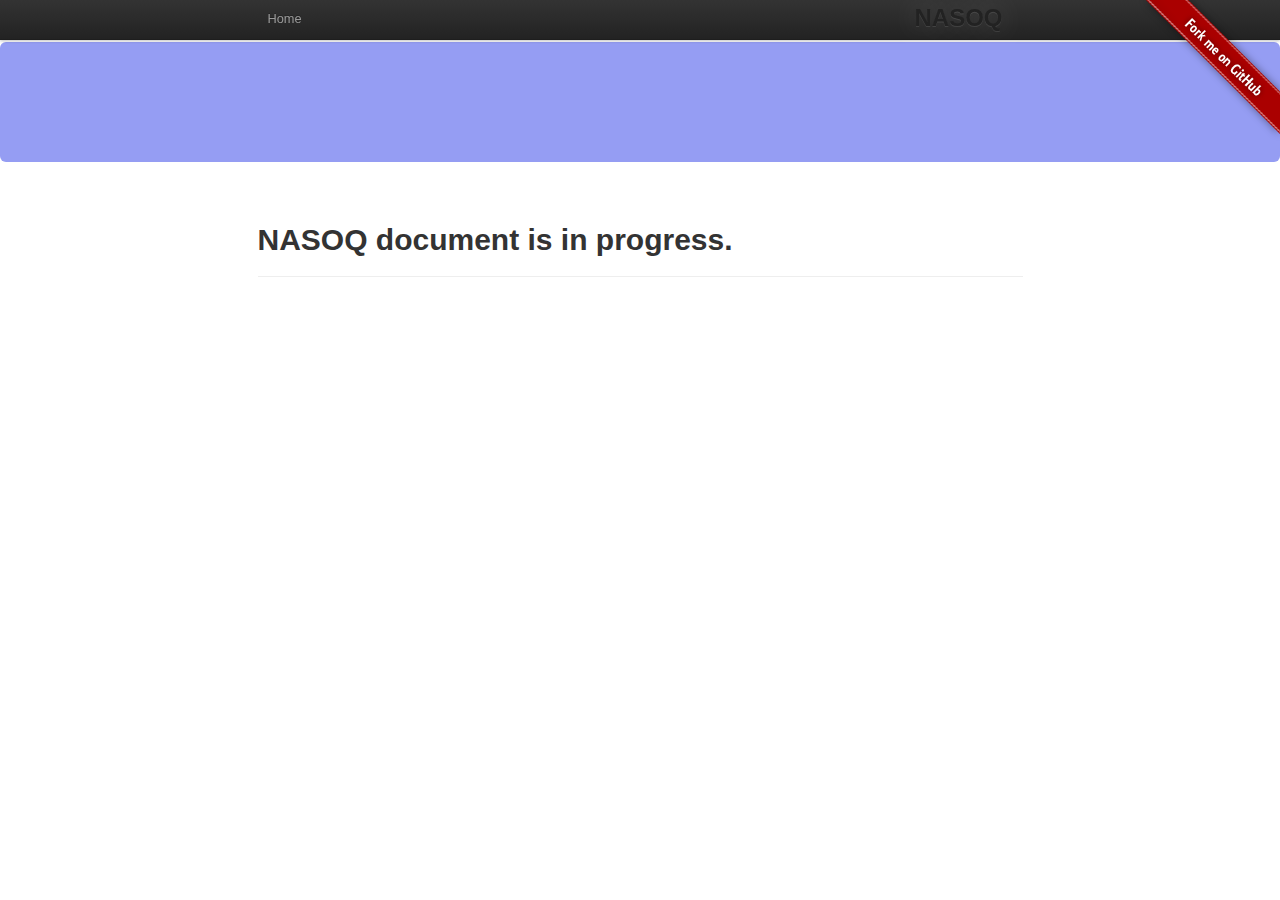
<file: docnotready.html>
<!DOCTYPE html>

<html lang="en"><head>
<meta http-equiv="content-type" content="text/html; charset=UTF-8">
    <meta charset="utf-8">
    <title>NASOQ</title>
    <!-- <meta name="viewport" content="width=device-width, initial-scale=1.0"> -->
    <meta name="description" content="">
    <meta name="author" content="Kazem Cheshmi">

    <!-- Le styles -->
    <link href="index_files/bootstrap.css" rel="stylesheet">
    <style type="text/css">
      body {
        padding-top: 40px;
        padding-bottom: 40px;
      }
    </style>

    <!-- Font Awesome icons -->
    <link href="index_files/font-awesome.css" rel="stylesheet">

    <!-- Le HTML5 shim, for IE6-8 support of HTML5 elements -->
    <!--[if lt IE 9]>
      <script src="http://html5shim.googlecode.com/svn/trunk/html5.js"></script>
    <![endif]-->

    <link href="index_files/prettify.css" type="text/css" rel="stylesheet">
    <script type="text/javascript" async="" src="index_files/ga.js"></script><script type="text/javascript" src="index_files/prettify.js"></script>
    <link href="index_files/prettify-sunburst.css" type="text/css" rel="stylesheet">
    <link  href="index_files/anim-typewriter.css" rel="steps">
  </head>

  <body onload="prettyPrint()" >

    <div id="dic_bubble" class="selection_bubble fontSize13 noSelect" style="z-index: 9999; border: 1px solid rgb(74, 174, 222); visibility: hidden;"></div>
    <div class="navbar navbar-fixed-top">
      <div class="navbar-inner" >
        <div class="container" >
          <a class="btn btn-navbar" data-toggle="collapse" data-target=".nav-collapse" >
            <span class="icon-bar"></span>
            <span class="icon-bar"></span>
            <span class="icon-bar"></span>
          </a>
          <a class="brand" href="index.html">NASOQ</a>
          <div class="nav-collapse" >
            <ul class="nav">
              <li><a href="index.html">Home</a></li>
              </ul>
          </div>
<!--           <div class="nav-collapse" >
            <ul class="nav">
              <li><a href="#overview">Overview</a></li>
              <li><a href="#publications">Publications</a></li>
              <li><a href="#publications">Docs</a></li>
              <li><a href="https://github.com/sympiler/nasoq">Code</a></li>
              
            </ul>
          </div> -->
        </div>
      </div>
    </div>
    <a href="https://github.com/sympiler/nasoq"><img style="position: fixed; top: 0; right: 0; border: 0; z-index: 1031;" src="index_files/forkme_right_red_aa0000.png" alt="Fork me on GitHub"></a>

    <!-- Main hero unit for a primary marketing message or call to action -->
    


    <div class="hero-unit" style="background-color:#959df3;">

      <div class="container" >
       
        
  
      </div>
 
    </div>

<div class="container" data-spy="scroll" data-target=".nav-collapse" data-offset="15">
      <section id="overview">
        
        <p>  </p>
      </section>

    <div class="container" data-spy="scroll" data-target=".nav-collapse" data-offset="15">
      <section id="paper">
<!--         <div class="page-header">
          <h1>Paper</h1>
        </div> -->
       
      </section>
    </div>



    <div class="container" data-spy="scroll" data-target=".nav-collapse" data-offset="15">
      <section id="abstract">
        <div class="page-header">
          <h1>NASOQ document is in progress.</h1>
        </div>
        
      

<!--         <figure class="half" style="display:flex"  >
            <img class="image-size" src="index_files/failure_All-1.png">
            <img style="width:50%" src="index_files/perf_profile_e6.png">
        </figure> -->



<!--          <div class="row">
  <div class="column">
    <img src="index_files/perf_profile_e6.png" alt="Snow" style="width:50%">
  </div>
  <div class="column">
    <img src="index_files/perf_profile_e6.png" alt="Forest" style="width:50%">
  </div>
</div>  -->

        <!-- <p  align="center"><img class="animated-gif" src="index_files/perf_profile_e6.png" alt="NASOQ" width="400" height=auto></p> -->
        

        <!-- TODO big idea: separate schedule -->

      </section>



    <!-- Le javascript
    ================================================== -->
    <!-- Placed at the end of the document so the pages load faster -->
    <script src="index_files/jquery.html"></script>
    <script src="index_files/bootstrap-transition.html"></script>
    <script src="index_files/bootstrap-alert.html"></script>
    <script src="index_files/bootstrap-modal.html"></script>
    <script src="index_files/bootstrap-dropdown.html"></script>
    <script src="index_files/bootstrap-scrollspy.html"></script>
    <script src="index_files/bootstrap-tab.html"></script>
    <script src="index_files/bootstrap-tooltip.html"></script>
    <script src="index_files/bootstrap-popover.html"></script>
    <script src="index_files/bootstrap-button.html"></script>
    <script src="index_files/bootstrap-collapse.html"></script>
    <script src="index_files/bootstrap-carousel.html"></script>
    <script src="index_files/bootstrap-typeahead.html"></script>

    <!-- Google Analytics -->
    <!-- Global site tag (gtag.js) - Google Analytics -->
<script async src="https://www.googletagmanager.com/gtag/js?id=UA-42245837-3"></script>
<script>
  window.dataLayer = window.dataLayer || [];
  function gtag(){dataLayer.push(arguments);}
  gtag('js', new Date());

  gtag('config', 'UA-42245837-3');
</script>



<style type="text/css" data-typed-js-css="true"> 
.typewriter h1 {
  font-family: courier; /* Web-safe typewriter-like font */
  font-size: 1.4em;
  font-weight: normal;
  display: inline-flex;
  overflow: hidden; /* Ensures the content is not revealed until the animation */
  border-right: .15em solid black; /* The typwriter cursor */
  white-space: nowrap; /* Keeps the content on a single line */
  margin: 0 auto; /* Gives that scrolling effect as the typing happens */
  letter-spacing: .06em; /* Adjust as needed */
  animation: 
    typing 3.5s steps(40, end),
    blinking-cursor .5s step-end
}

/* The typing effect */
@keyframes typing {
  from { width: 0 }
  to { width: 100% }
}

/* The typewriter cursor effect */
@keyframes blinking-cursor {
  from, to { border-color: transparent }
  50% { border-color: black; }
}
</style>
</body></html>
</file>
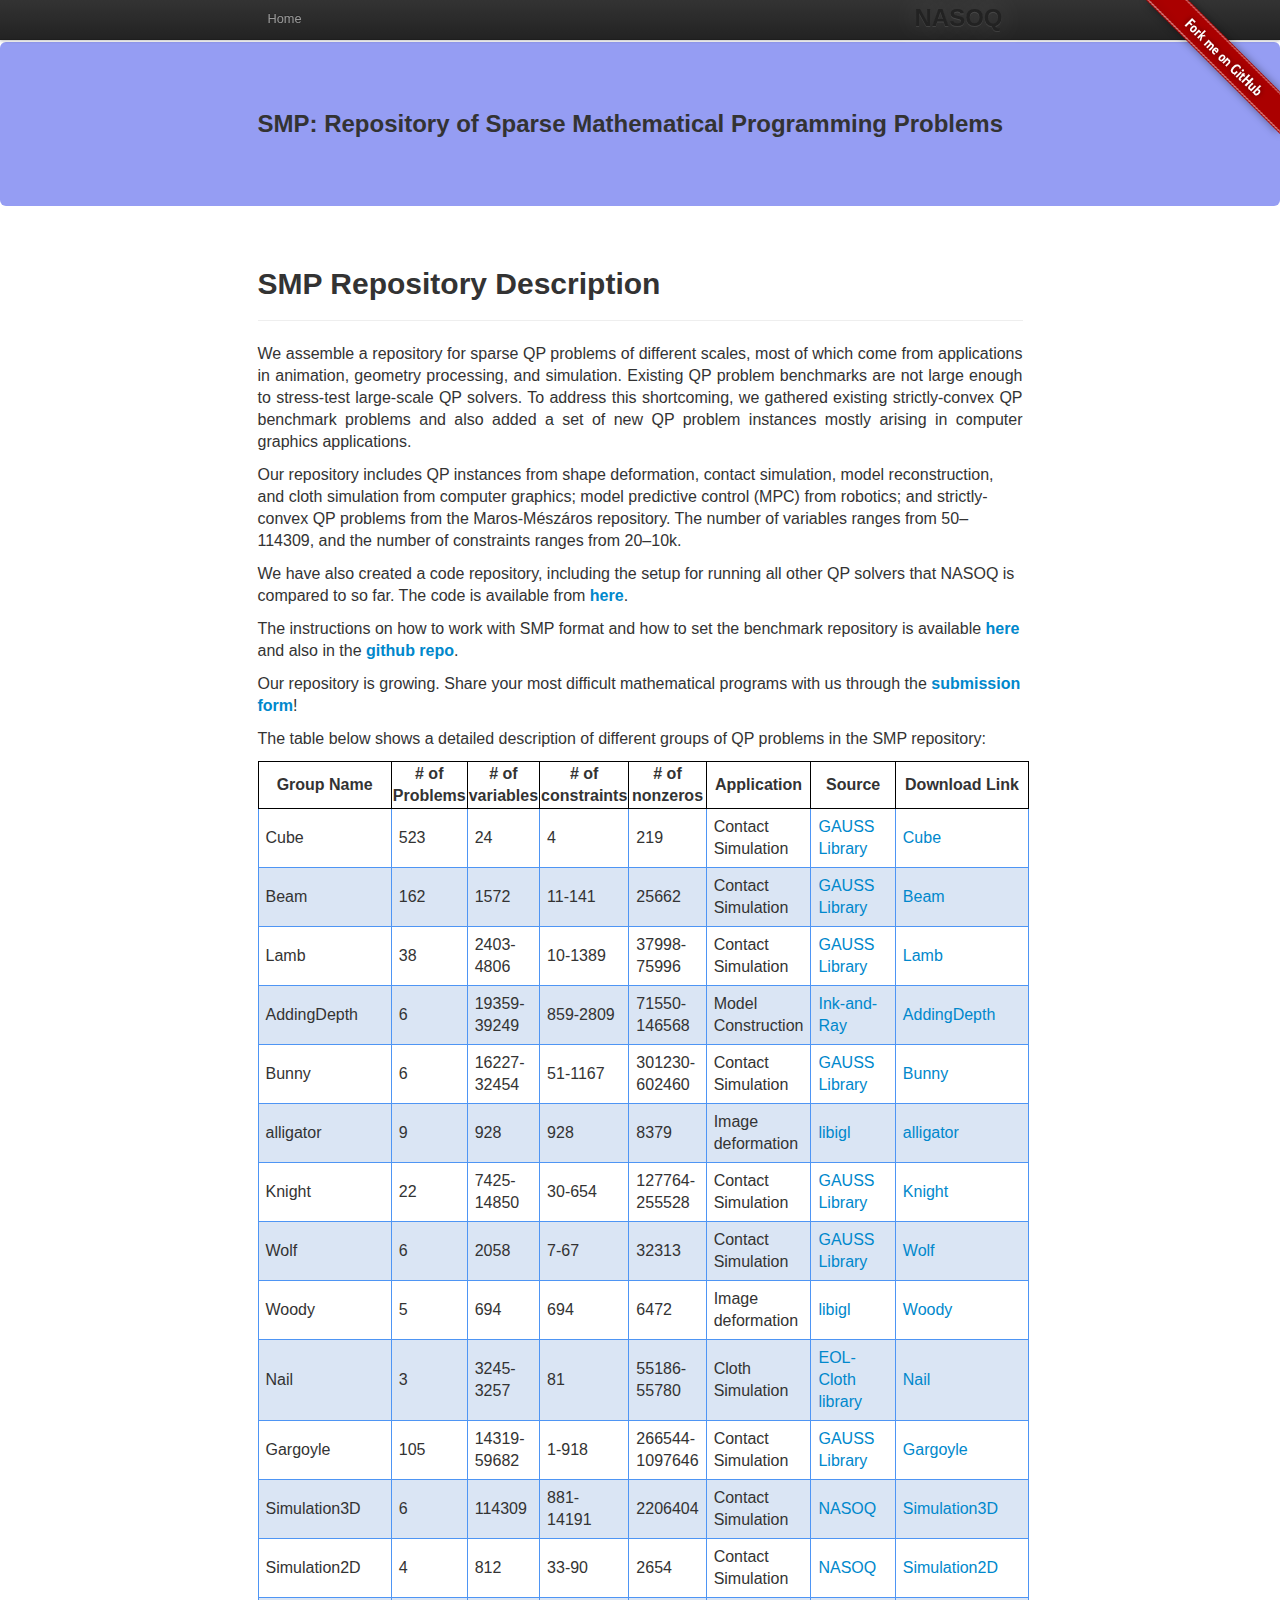
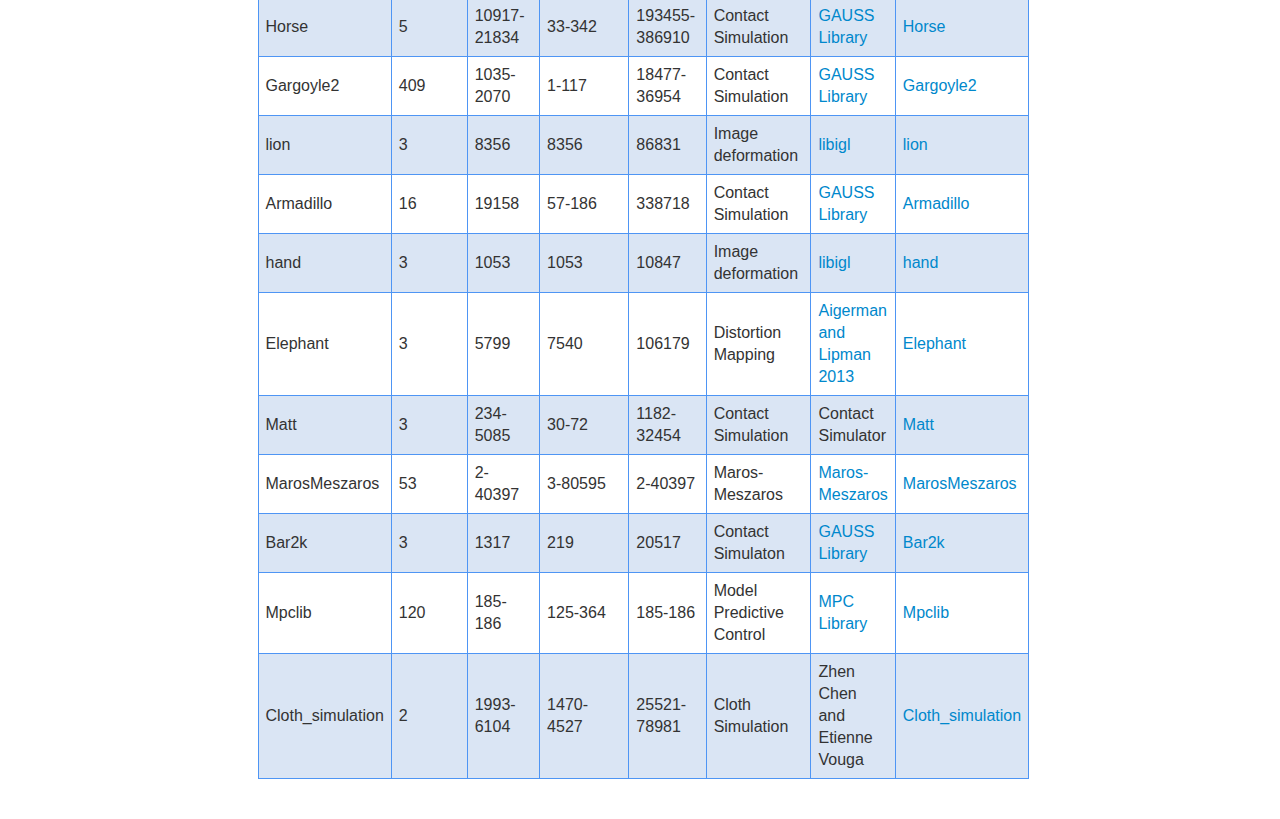
<file: smp.html>
<!DOCTYPE html>

<html lang="en"><head>
<meta http-equiv="content-type" content="text/html; charset=UTF-8">
    <meta charset="utf-8">
    <title>NASOQ</title>
    <!-- <meta name="viewport" content="width=device-width, initial-scale=1.0"> -->
    <meta name="description" content="">
    <meta name="author" content="Kazem Cheshmi">

    <!-- Le styles -->
    <link href="index_files/bootstrap.css" rel="stylesheet">
    <style type="text/css">
      body {
        padding-top: 40px;
        padding-bottom: 40px;
      }
      table, th, td {
  border: 1px solid black;
  border-collapse: collapse;
}
    </style>

    <style type="text/css">
  .TFtable{
    width:75%; 
    border-collapse:collapse; 
  }
  .TFtable td{ 
    padding:7px; border:#4e95f4 1px solid;
  }
  /* provide some minimal visual accomodation for IE8 and below */
  .TFtable tr{
    background: #b8d1f3;
  }
  /*  Define the background color for all the ODD background rows  */
  .TFtable tr:nth-child(odd){ 
    background: white;
  }
  /*  Define the background color for all the EVEN background rows  */
  .TFtable tr:nth-child(even){
    background: #dae5f4;
  }
</style>

    <!-- Font Awesome icons -->
    <link href="index_files/font-awesome.css" rel="stylesheet">

    <!-- Le HTML5 shim, for IE6-8 support of HTML5 elements -->
    <!--[if lt IE 9]>
      <script src="http://html5shim.googlecode.com/svn/trunk/html5.js"></script>
    <![endif]-->

    <link href="index_files/prettify.css" type="text/css" rel="stylesheet">
    <script type="text/javascript" async="" src="index_files/ga.js"></script><script type="text/javascript" src="index_files/prettify.js"></script>
    <link href="index_files/prettify-sunburst.css" type="text/css" rel="stylesheet">
    <link  href="index_files/anim-typewriter.css" rel="steps">
  </head>

  <body onload="prettyPrint()" >

    <div id="dic_bubble" class="selection_bubble fontSize13 noSelect" style="z-index: 9999; border: 1px solid rgb(74, 174, 222); visibility: hidden;"></div>
    <div class="navbar navbar-fixed-top">
      <div class="navbar-inner" >
        <div class="container" >
          <a class="btn btn-navbar" data-toggle="collapse" data-target=".nav-collapse" >
            <span class="icon-bar"></span>
            <span class="icon-bar"></span>
            <span class="icon-bar"></span>
          </a>
          <a class="brand" href="index.html">NASOQ</a>
          <div class="nav-collapse" >
            <ul class="nav">
              <li><a href="index.html">Home</a></li>
              </ul>
          </div>
<!--           <div class="nav-collapse" >
            <ul class="nav">
              <li><a href="#overview">Overview</a></li>
              <li><a href="#publications">Publications</a></li>
              <li><a href="#publications">Docs</a></li>
              <li><a href="https://github.com/sympiler/nasoq">Code</a></li>
              
            </ul>
          </div> -->
        </div>
      </div>
    </div>
    <a href="https://github.com/sympiler/nasoq"><img style="position: fixed; top: 0; right: 0; border: 0; z-index: 1031;" src="index_files/forkme_right_red_aa0000.png" alt="Fork me on GitHub"></a>

    <!-- Main hero unit for a primary marketing message or call to action -->
    


    <div class="hero-unit" style="background-color:#959df3;">

      <div class="container" >
        <h2 >SMP: Repository of Sparse Mathematical Programming Problems </h2>
        
  
      </div>
 
    </div>

<div class="container" data-spy="scroll" data-target=".nav-collapse" data-offset="15">
      <section id="overview">
        
        <p>  </p>
      </section>

    <div class="container" data-spy="scroll" data-target=".nav-collapse" data-offset="15">
      <section id="paper">
<!--         <div class="page-header">
          <h1>Paper</h1>
        </div> -->
       
      </section>
    </div>



    <div class="container" data-spy="scroll" data-target=".nav-collapse" data-offset="15">
      <section id="abstract">
        <div class="page-header">
          <h1>SMP Repository Description</h1>
        </div>
        
        <p align="justify">  We assemble a repository for sparse QP problems of different scales, most of which come from applications in animation, geometry processing, and simulation. Existing QP problem benchmarks are not large enough to stress-test large-scale QP solvers. To address this shortcoming, we gathered existing strictly-convex QP benchmark problems and also added a set of new QP problem instances mostly arising in computer graphics applications.</p>

      <p class="justify"> Our repository includes QP instances from shape deformation, contact simulation, model reconstruction, and cloth simulation from computer graphics; model predictive control (MPC) from robotics; and strictly-convex QP problems from the Maros-Mészáros repository. The number of variables ranges from 50–114309, and the number of constraints ranges from 20–10k.  </p>

<!--       <p class="justify"> Our QP dataset is growing, the current dataset can be downloaded from <a href="https://www.dropbox.com/s/hxhelt273ajh00w/SMP_Repository_SIGGRAPH20.tgz?dl=0"><strong>here</strong></a>.  </p> -->

      <p class="justify"> We have also created a code repository, including the setup for running all other QP solvers that NASOQ is compared to so far. The code is available from  <a href="https://github.com/sympiler/nasoq-benchmarks" target="_blank"><strong>here</strong></a>. </p>

      <p class="justify"> The instructions on how to work with SMP format and how to set the benchmark repository is available <a href="https://nasoq.github.io/docs/repository/" target="_blank"><strong>here</strong></a> and also in the <a href="https://github.com/sympiler/smp-format" target="_blank"><strong>github repo</strong></a>.   </p>

      <p class="justify"> Our repository is growing. Share your most difficult mathematical programs with us through the <a href="https://docs.google.com/forms/d/e/1FAIpQLScbpA8i2Y4u9CrIaLVE0wUZQvAB6JLvS7vgGQKYfRMIKqf_EA/viewform?usp=sf_link" target="_blank"><strong> submission form</strong></a>!   </p>

      <p class="justify"> The table below shows a detailed description of different groups of QP problems in the SMP repository:</strong></a>   </p>

    <table class="TFtable">
  <thead>
    <tr>
      <th> Group Name </th>
      <th> # of Problems </th>
      <th> # of variables </th>
      <th> # of constraints </th>
      <th> # of nonzeros </th>
      <th> Application</th>
      <th> Source </th>
      <th> Download Link</th>
    </tr>
  </thead>
  <tbody>
    <tr>
      <td> <!-- Group Name-->Cube</td>
      <td> <!--# of Problems-->523</td>
      <td> <!--# of variables-->24</td>
      <td> <!--# of constraints-->4</td>
      <td> <!--# of nonzeros-->219</td>
      <td> <!--Application-->Contact Simulation</td>
      <td> <!--Source--><a href="https://github.com/dilevin/GAUSS"> GAUSS Library </a></td>
      <td><a href="https://drive.google.com/uc?export=download&id=1DPsUDJmtKNGtHnQJ9G8WiIDcnljVovu7" >Cube</a></td>
    </tr>
    <tr>
      <td> <!-- Group Name-->Beam</td>
      <td> <!--# of Problems-->162</td>
      <td> <!--# of variables-->1572</td>
      <td> <!--# of constraints-->11-141</td>
      <td> <!--# of nonzeros-->25662</td>
      <td> <!--Application-->Contact Simulation</td>
      <td> <!--Source--><a href="https://github.com/dilevin/GAUSS"> GAUSS Library </a></td>
      <td><a href="https://docs.google.com/uc?id=1Q83GZF9SFGPoyMZZU9Fzj45xNAzD4bYr&export=download" >Beam</a></td>
    </tr>
    <tr>
      <td> <!-- Group Name-->Lamb</td>
      <td> <!--# of Problems-->38</td>
      <td> <!--# of variables-->2403-4806</td>
      <td> <!--# of constraints-->10-1389</td>
      <td> <!--# of nonzeros-->37998-75996</td>
      <td> <!--Application-->Contact Simulation</td>
      <td> <!--Source--><a href="https://github.com/dilevin/GAUSS"> GAUSS Library </a></td>
      <td><a href="https://drive.google.com/uc?export=download&id=1t960DnD6hqCoOrDNLUPI9RfPgsNpA41v">Lamb</a></td>
    </tr>
    <tr>
      <td> <!-- Group Name-->AddingDepth</td>
      <td> <!--# of Problems-->6</td>
      <td> <!--# of variables-->19359-39249</td>
      <td> <!--# of constraints-->859-2809</td>
      <td> <!--# of nonzeros-->71550-146568</td>
      <td> <!--Application-->Model Construction</td>
      <td> <!--Source--><a href="https://dcgi.fel.cvut.cz/home/sykorad/ink-and-ray++.html"> Ink-and-Ray </a> </td>
      <td><a href="https://drive.google.com/uc?export=download&id=19wuOk59KygeDUv3iHi0Ptgm572WpZYz1" >AddingDepth</a></td>
    </tr>
    <tr>
      <td> <!-- Group Name-->Bunny</td>
      <td> <!--# of Problems-->6</td>
      <td> <!--# of variables-->16227-32454</td>
      <td> <!--# of constraints-->51-1167</td>
      <td> <!--# of nonzeros-->301230-602460</td>
      <td> <!--Application-->Contact Simulation</td>
      <td> <!--Source--><a href="https://github.com/dilevin/GAUSS"> GAUSS Library </a></td>
      <td><a href="https://drive.google.com/uc?export=download&id=1jcwC_oKXQ4fYqSLLPifbFAZo1x8v6hiy">Bunny</a></td>
    </tr>
    <tr>
      <td>alligator</td>
      <td>9</td>
      <td>928</td>
      <td>928</td>
      <td>8379</td>
      <td>Image deformation</td>
      <td><a href="https://github.com/libigl/libigl"> libigl </a> </td>
      <td><a href="https://drive.google.com/uc?export=download&id=1NHWkpo3jB8qlSJeNwTd9WPnZkRV2O1gx" target="_blank">alligator</a></td>
    </tr>
    <tr>
      <td> <!-- Group Name-->Knight</td>
      <td> <!--# of Problems-->22</td>
      <td> <!--# of variables-->7425-14850</td>
      <td> <!--# of constraints-->30-654</td>
      <td> <!--# of nonzeros-->127764-255528</td>
      <td> <!--Application-->Contact Simulation</td>
      <td> <!--Source--><a href="https://github.com/dilevin/GAUSS"> GAUSS Library </a></td>
      <td><a href="https://drive.google.com/uc?export=download&id=1pg2uBYZFNC-oyUHw2nwBmcaWyEhmINho">Knight</a></td>
    </tr>
    <tr>
      <td> <!-- Group Name-->Wolf</td>
      <td> <!--# of Problems-->6</td>
      <td> <!--# of variables-->2058</td>
      <td> <!--# of constraints-->7-67</td>
      <td> <!--# of nonzeros-->32313</td>
      <td> <!--Application-->Contact Simulation</td>
      <td> <!--Source--><a href="https://github.com/dilevin/GAUSS"> GAUSS Library </a></td>
      <td><a href="https://drive.google.com/uc?export=download&id=1_ym0avmISN8qWMfNFF9s7kEH1Ey4IC02">Wolf</a></td>
    </tr>
    <tr>
      <td> <!-- Group Name-->Woody</td>
      <td> <!--# of Problems-->5</td>
      <td> <!--# of variables-->694</td>
      <td> <!--# of constraints-->694</td>
      <td> <!--# of nonzeros-->6472</td>
      <td> <!--Application-->Image deformation</td>
      <td> <!--Source--><a href="https://github.com/libigl/libigl"> libigl </a> </td>
      <td><a href="https://drive.google.com/uc?export=download&id=1fOvRggQcddSZF0D2sqaxXC53n_hxg40N">Woody</a></td>
    </tr>
    <tr>
      <td> <!-- Group Name-->Nail</td>
      <td> <!--# of Problems-->3</td>
      <td> <!--# of variables-->3245-3257</td>
      <td> <!--# of constraints-->81</td>
      <td> <!--# of nonzeros-->55186-55780</td>
      <td> <!--Application-->Cloth Simulation</td>
      <td> <!--Source--><a href="https://github.com/sueda/eol-cloth"> EOL-Cloth library </a> </td>
      <td><a href="https://drive.google.com/uc?export=download&id=1pPP8_MwMNMW0gtOmcLNQhUuafVwzPobR" >Nail</a></td>
    </tr>
    <tr>
      <td> <!-- Group Name-->Gargoyle</td>
      <td> <!--# of Problems-->105</td>
      <td> <!--# of variables-->14319-59682</td>
      <td> <!--# of constraints-->1-918</td>
      <td> <!--# of nonzeros-->266544-1097646</td>
      <td> <!--Application-->Contact Simulation</td>
      <td> <!--Source--><a href="https://github.com/dilevin/GAUSS"> GAUSS Library </a></td>
      <td><a href="https://drive.google.com/uc?export=download&id=1F7RIW6sUTJJtP7fvWJe58M1rE2lAWLW2" target="_blank">Gargoyle</a></td>
    </tr>
    <tr>
      <td> <!-- Group Name-->Simulation3D</td>
      <td> <!--# of Problems-->6</td>
      <td> <!--# of variables-->114309</td>
      <td> <!--# of constraints-->881-14191</td>
      <td> <!--# of nonzeros-->2206404</td>
      <td> <!--Application-->Contact Simulation</td>
      <td> <!--Source--><a href="https://github.com/sympiler/nasoq"> NASOQ </a>  </td>
      <td><a href="https://drive.google.com/uc?export=download&id=1OUs8d0cmVqpdsVOGuOP-xAWHg9ihBK7Y">Simulation3D</a></td>
    </tr>
    <tr>
      <td> <!-- Group Name-->Simulation2D</td>
      <td> <!--# of Problems-->4</td>
      <td> <!--# of variables-->812</td>
      <td> <!--# of constraints-->33-90</td>
      <td> <!--# of nonzeros-->2654</td>
      <td> <!--Application-->Contact Simulation</td>
      <td> <!--Source--><a href="https://github.com/sympiler/nasoq"> NASOQ </a></td>
      <td><a href="https://drive.google.com/uc?export=download&id=1QUoucgxmOzsOl-ON7QSJ9w_7nZTpCKAF" target="_blank">Simulation2D</a></td>
    </tr>
    <tr>
      <td> <!-- Group Name-->Horse</td>
      <td> <!--# of Problems-->5</td>
      <td> <!--# of variables-->10917-21834</td>
      <td> <!--# of constraints-->33-342</td>
      <td> <!--# of nonzeros-->193455-386910</td>
      <td> <!--Application-->Contact Simulation</td>
      <td> <!--Source--><a href="https://github.com/dilevin/GAUSS"> GAUSS Library </a></td>
      <td><a href="https://drive.google.com/uc?export=download&id=1svm9-KS5OO_x1ApdabxP6R_8g8orOdwQ">Horse</a></td>
    </tr>
    <tr>
      <td> <!-- Group Name-->Gargoyle2</td>
      <td> <!--# of Problems-->409</td>
      <td> <!--# of variables-->1035-2070</td>
      <td> <!--# of constraints-->1-117</td>
      <td> <!--# of nonzeros-->18477-36954</td>
      <td> <!--Application-->Contact Simulation</td>
      <td> <!--Source--><a href="https://github.com/dilevin/GAUSS"> GAUSS Library </a></td>
      <td><a href="https://drive.google.com/uc?export=download&id=14rCXwvYN6I9cBpdB21SpOJibx-JMHhsK">Gargoyle2</a></td>
    </tr>
    <tr>
      <td> <!-- Group Name-->lion</td>
      <td> <!--# of Problems-->3</td>
      <td> <!--# of variables-->8356</td>
      <td> <!--# of constraints-->8356</td>
      <td> <!--# of nonzeros-->86831</td>
      <td> <!--Application-->Image deformation</td>
      <td> <!--Source--><a href="https://github.com/libigl/libigl"> libigl </a> </td>
      <td><a href="https://drive.google.com/uc?export=download&id=1LmdeAS-YDNV2GLu7Tz7VGSSAJLgrJTFV">lion</a></td>
    </tr>
    <tr>
      <td> <!-- Group Name-->Armadillo</td>
      <td> <!--# of Problems-->16</td>
      <td> <!--# of variables-->19158</td>
      <td> <!--# of constraints-->57-186</td>
      <td> <!--# of nonzeros-->338718</td>
      <td> <!--Application-->Contact Simulation</td>
      <td> <!--Source--><a href="https://github.com/dilevin/GAUSS"> GAUSS Library </a></td>
      <td><a href="https://drive.google.com/uc?export=download&id=1Cu7HmJCgb6WgwrJk-u4uwnJ5aJjNx2vi">Armadillo</a></td>
    </tr>
    <tr>
      <td> <!-- Group Name-->hand</td>
      <td> <!--# of Problems-->3</td>
      <td> <!--# of variables-->1053</td>
      <td> <!--# of constraints-->1053</td>
      <td> <!--# of nonzeros-->10847</td>
      <td> <!--Application-->Image deformation</td>
      <td> <!--Source--><a href="https://github.com/libigl/libigl"> libigl </a> </td>
      <td><a href="https://drive.google.com/uc?export=download&id=1qUVYRFLc_04J2MDNExD2-BZM8MMZlgit">hand</a></td>
    </tr>
    <tr>
      <td>Elephant</td>
      <td>3</td>
      <td>5799</td>
      <td>7540</td>
      <td>106179</td>
      <td>Distortion Mapping</td>
      <td><a href="https://noamaig.github.io/html/projects/bd3d/bd3d.html"> Aigerman and Lipman 2013 </a> </td>
      <td><a href="https://drive.google.com/uc?export=download&id=1RRIEVU05ICZW1KV7dXksC3LnY08uoHvn" >Elephant</a></td>
    </tr>
    <tr>
      <td> <!-- Group Name-->Matt</td>
      <td> <!--# of Problems-->3</td>
      <td> <!--# of variables-->234-5085</td>
      <td> <!--# of constraints-->30-72</td>
      <td> <!--# of nonzeros-->1182-32454</td>
      <td> <!--Application-->Contact Simulation</td>
      <td> <!--Source-->Contact Simulator</td>
      <td><a href="https://drive.google.com/uc?export=download&id=1NsaWMzP27vkmc3KYa-4jrgN6r0UXfgt2">Matt</a></td>
      <tr>
        <td> <!-- Group Name-->MarosMeszaros</td>
        <td> <!--# of Problems-->53</td>
        <td> <!--# of variables-->2-40397</td>
        <td> <!--# of constraints-->3-80595</td>
        <td> <!--# of nonzeros-->2-40397</td>
        <td> <!--Application-->Maros-Meszaros</td>
        <td> <!--Source--><a href="http://www.cuter.rl.ac.uk/Problems/marmes.shtml"> Maros-Meszaros</a> </td>
        <td><a href="https://drive.google.com/uc?export=download&id=1RUdxN_VmUSN3KzaQSchGm-WHZ9cTZsjq">MarosMeszaros</a></td>
      </tr>
      <tr>
        <td> <!-- Group Name-->Bar2k</td>
        <td> <!--# of Problems-->3</td>
        <td> <!--# of variables-->1317</td>
        <td> <!--# of constraints-->219</td>
        <td> <!--# of nonzeros-->20517</td>
        <td> <!--Application-->Contact Simulaton</td>
        <td> <!--Source--><a href="https://github.com/dilevin/GAUSS"> GAUSS Library </a></td>
        <td><a href="https://drive.google.com/uc?export=download&id=1DzDSIEHnq1r-VAEd8KEhKDyIYzYgpep4">Bar2k</a></td>
    </tr>
    
    <tr>
      <td> <!-- Group Name-->Mpclib</td>
      <td> <!--# of Problems-->120</td>
      <td> <!--# of variables-->185-186</td>
      <td> <!--# of constraints-->125-364</td>
      <td> <!--# of nonzeros-->185-186</td>
      <td> <!--Application-->Model Predictive Control</td>
      <td> <!--Source--><a href="https://github.com/michele-segata/mpclib"> MPC Library </a> </td>
      <td><a href="https://drive.google.com/uc?export=download&id=19Q1NWNmr9xHVn3aJGDF7Ys4pGlvGSYDe">Mpclib</a></td>
      </tr>

      <tr>
      <td> <!-- Group Name-->Cloth_simulation</td>
      <td> <!--# of Problems-->2</td>
      <td> <!--# of variables-->1993-6104</td>
      <td> <!--# of constraints-->1470-4527</td>
      <td> <!--# of nonzeros-->25521-78981</td>
      <td> <!--Application-->Cloth Simulation</td>
      <td> <!--Source--> Zhen Chen and Etienne Vouga </td>
      <td><a href="https://drive.google.com/uc?export=download&id=1i6qg5UUN_F-2Vzi6rosDda0O3-kGpw2Y">Cloth_simulation</a></td>
      </tr>

  </tbody>
</table>

<!--         <figure class="half" style="display:flex"  >
            <img class="image-size" src="index_files/failure_All-1.png">
            <img style="width:50%" src="index_files/perf_profile_e6.png">
        </figure> -->



<!--          <div class="row">
  <div class="column">
    <img src="index_files/perf_profile_e6.png" alt="Snow" style="width:50%">
  </div>
  <div class="column">
    <img src="index_files/perf_profile_e6.png" alt="Forest" style="width:50%">
  </div>
</div>  -->

        <!-- <p  align="center"><img class="animated-gif" src="index_files/perf_profile_e6.png" alt="NASOQ" width="400" height=auto></p> -->
        

        <!-- TODO big idea: separate schedule -->

      </section>

<!--       <section id="gettingstarted">
        <div class="page-header">
          <h1>Getting Started</h1>
        </div>

        <p> Sympiler can be built from source code. Please look at the <a href="https://github.com/sympiler/sympiler/blob/master/README.md"> README </a> file in the Sympiler repository for configuration instructions. The details of the Sympiler internals are explained in the SC17 <a href="https://dl.acm.org/citation.cfm?id=3126936&CFID=825768759&CFTOKEN=28284703">paper </a> and <a href="index_files/Sympiler_SC17_TALK.pdf"> presentation</a>. </p> -->

       

        <!-- TODO explain main data types, usage -->
        <!-- TODO explain, show JIT vs. static compilation -->

<!--        <h2>Course Notes</h2>

        <p>We taught a <a href="http://halide-lang.org/cvpr2015.html">course on Halide</a> at CVPR 2015. The course notes are a useful introduction to Halide.</p>

        <p>Frédo Durand also taught an introduction to Halide in his <a href="https://stellar.mit.edu/S/course/6/sp15/6.815/index.html">6.815/6.865</a> computational photography course at MIT.</p>

        <ul>
            <li><a href="http://stellar.mit.edu/S/course/6/sp15/6.815/courseMaterial/topics/topic2/lectureNotes/14_Halide_print/14_Halide_print.pdf">Lecture 1</a></li>
            <li><a href="http://stellar.mit.edu/S/course/6/sp15/6.815/courseMaterial/topics/topic2/lectureNotes/15_Halide2/15_Halide2.pdf">Lecture 2</a></li>
            <li><a href="http://stellar.mit.edu/S/course/6/sp15/6.815/courseMaterial/topics/topic2/lectureNotes/16_Halide_3/16_Halide_3.pdf">Lecture 3</a></li>
            <li><a href="http://stellar.mit.edu/S/course/6/sp15/6.815/courseMaterial/topics/topic2/lectureNotes/17_Halide4/17_Halide4.pdf">Lecture 4</a></li>
        </ul>
       
-->


     

<!--         <p>
          <strong>ParSy: Inspection and Transformation of Sparse Matrix Computations for Parallelism</strong>
          <br>
          <a href="http://www.cheshmi.cc/">Kazem Cheshmi</a>,
          <a href="http://people.csail.mit.edu/skamil/">Shoaib Kamil</a>,
          <a href="http://cgi.cs.arizona.edu/~mstrout/">Michelle Mills Strout</a>,
          <a href="https://www.cs.toronto.edu/~mmehride/">Maryam Mehri Dehnavi</a>
          <br>
          <em>In Proceedings of the International Conference for High Performance Computing, Networking, Storage, and Analysis (SC '18). IEEE Press, Piscataway, NJ, USA, Article 62, 15 pages. <a href="http://dl.acm.org/citation.cfm?id=3291656.3291739">ACM DL</a>.
            <a href="index_files/parsy.bib" target="_blank"> <u>BibTex</u></a> <a href="index_files/parsy.enw" target="_blank"> <u>EndNote</u></a>  <a href="index_files/parsy-ref.txt" target="_blank"><u> ACM Ref</u></a>. 
            <a href="index_files/SC18-final.pdf"> <img border="0" alt="ParSy Talk" src="index_files/present_icon.svg" width="20" height="20">  </a> 
           <a href="https://www.cs.toronto.edu/~mmehride/papers/Parsy.pdf"> <img border="0" alt="ParSy SC" src="index_files/pdf_icon.png" width="25" height="15">  </a>  </em> 
        </p> -->


<!--        
      
-->


    <!-- Le javascript
    ================================================== -->
    <!-- Placed at the end of the document so the pages load faster -->
    <script src="index_files/jquery.html"></script>
    <script src="index_files/bootstrap-transition.html"></script>
    <script src="index_files/bootstrap-alert.html"></script>
    <script src="index_files/bootstrap-modal.html"></script>
    <script src="index_files/bootstrap-dropdown.html"></script>
    <script src="index_files/bootstrap-scrollspy.html"></script>
    <script src="index_files/bootstrap-tab.html"></script>
    <script src="index_files/bootstrap-tooltip.html"></script>
    <script src="index_files/bootstrap-popover.html"></script>
    <script src="index_files/bootstrap-button.html"></script>
    <script src="index_files/bootstrap-collapse.html"></script>
    <script src="index_files/bootstrap-carousel.html"></script>
    <script src="index_files/bootstrap-typeahead.html"></script>

    <!-- Google Analytics -->
    <!-- Global site tag (gtag.js) - Google Analytics -->
<script async src="https://www.googletagmanager.com/gtag/js?id=UA-42245837-3"></script>
<script>
  window.dataLayer = window.dataLayer || [];
  function gtag(){dataLayer.push(arguments);}
  gtag('js', new Date());

  gtag('config', 'UA-42245837-3');
</script>



<style type="text/css" data-typed-js-css="true"> 
.typewriter h1 {
  font-family: courier; /* Web-safe typewriter-like font */
  font-size: 1.4em;
  font-weight: normal;
  display: inline-flex;
  overflow: hidden; /* Ensures the content is not revealed until the animation */
  border-right: .15em solid black; /* The typwriter cursor */
  white-space: nowrap; /* Keeps the content on a single line */
  margin: 0 auto; /* Gives that scrolling effect as the typing happens */
  letter-spacing: .06em; /* Adjust as needed */
  animation: 
    typing 3.5s steps(40, end),
    blinking-cursor .5s step-end
}

/* The typing effect */
@keyframes typing {
  from { width: 0 }
  to { width: 100% }
}

/* The typewriter cursor effect */
@keyframes blinking-cursor {
  from, to { border-color: transparent }
  50% { border-color: black; }
}
</style>
</body></html>
</file>
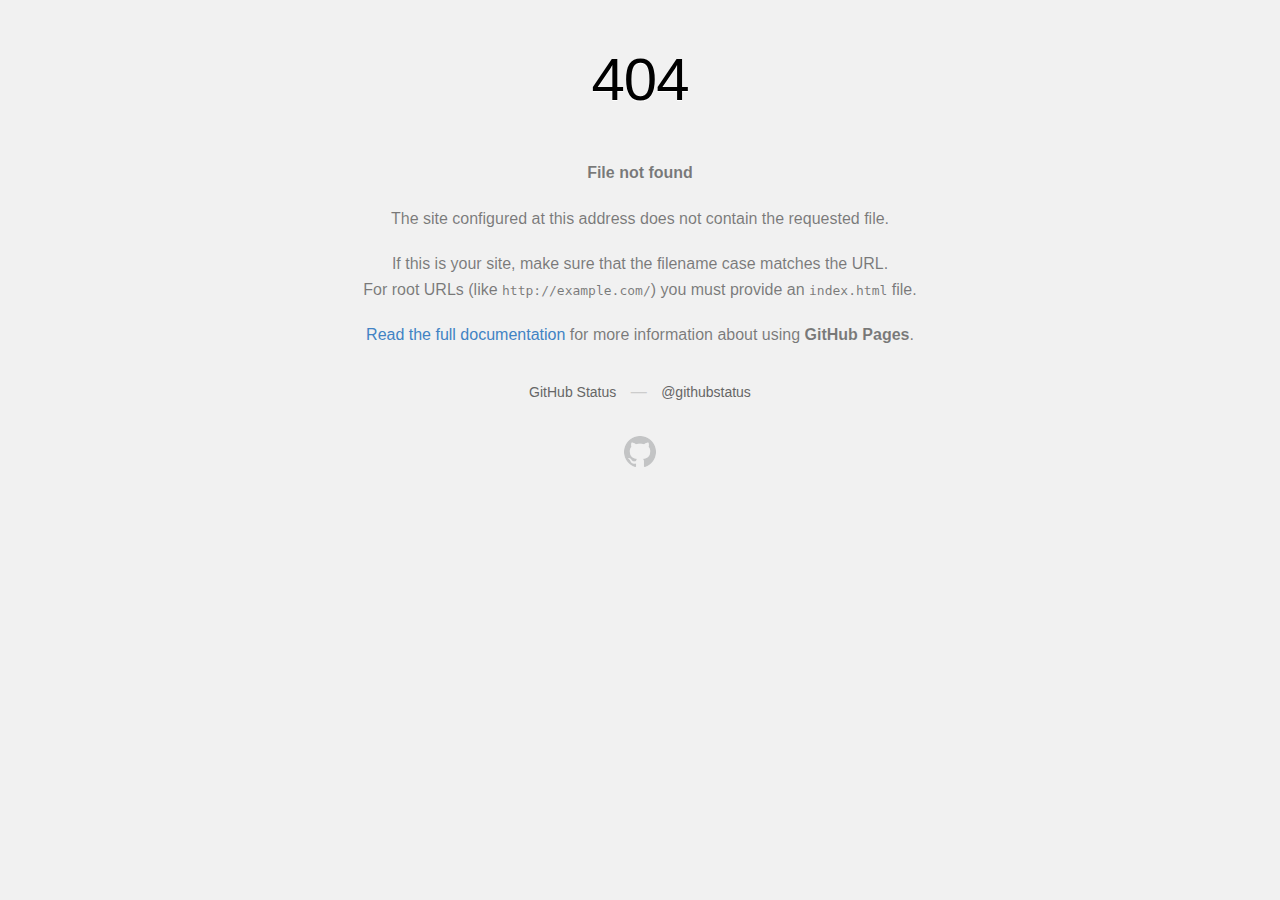
<file: index_files/bootstrap-alert.html>
<!DOCTYPE html>
<html>
  <head>
    <meta http-equiv="Content-type" content="text/html; charset=utf-8">
    <meta http-equiv="Content-Security-Policy" content="default-src 'none'; style-src 'unsafe-inline'; img-src data:; connect-src 'self'">
    <title>Page not found &middot; GitHub Pages</title>
    <style type="text/css" media="screen">
      body {
        background-color: #f1f1f1;
        margin: 0;
        font-family: "Helvetica Neue", Helvetica, Arial, sans-serif;
      }

      .container { margin: 50px auto 40px auto; width: 600px; text-align: center; }

      a { color: #4183c4; text-decoration: none; }
      a:hover { text-decoration: underline; }

      h1 { width: 800px; position:relative; left: -100px; letter-spacing: -1px; line-height: 60px; font-size: 60px; font-weight: 100; margin: 0px 0 50px 0; text-shadow: 0 1px 0 #fff; }
      p { color: rgba(0, 0, 0, 0.5); margin: 20px 0; line-height: 1.6; }

      ul { list-style: none; margin: 25px 0; padding: 0; }
      li { display: table-cell; font-weight: bold; width: 1%; }

      .logo { display: inline-block; margin-top: 35px; }
      .logo-img-2x { display: none; }
      @media
      only screen and (-webkit-min-device-pixel-ratio: 2),
      only screen and (   min--moz-device-pixel-ratio: 2),
      only screen and (     -o-min-device-pixel-ratio: 2/1),
      only screen and (        min-device-pixel-ratio: 2),
      only screen and (                min-resolution: 192dpi),
      only screen and (                min-resolution: 2dppx) {
        .logo-img-1x { display: none; }
        .logo-img-2x { display: inline-block; }
      }

      #suggestions {
        margin-top: 35px;
        color: #ccc;
      }
      #suggestions a {
        color: #666666;
        font-weight: 200;
        font-size: 14px;
        margin: 0 10px;
      }

    </style>
  </head>
  <body>

    <div class="container">

      <h1>404</h1>
      <p><strong>File not found</strong></p>

      <p>
        The site configured at this address does not
        contain the requested file.
      </p>

      <p>
        If this is your site, make sure that the filename case matches the URL.<br>
        For root URLs (like <code>http://example.com/</code>) you must provide an
        <code>index.html</code> file.
      </p>

      <p>
        <a href="https://help.github.com/pages/">Read the full documentation</a>
        for more information about using <strong>GitHub Pages</strong>.
      </p>

      <div id="suggestions">
        <a href="https://status.github.com">GitHub Status</a> &mdash;
        <a href="https://twitter.com/githubstatus">@githubstatus</a>
      </div>

      <a href="/" class="logo logo-img-1x">
        <img width="32" height="32" title="" alt="" src="[data-uri]">
      </a>

      <a href="/" class="logo logo-img-2x">
        <img width="32" height="32" title="" alt="" src="[data-uri]">
      </a>
    </div>
  </body>
</html>
</file>
<file: index_files/prettify.css>
.com { color: #93a1a1; }
.lit { color: #195f91; }
.pun, .opn, .clo { color: #93a1a1; }
.fun { color: #dc322f; }
.str, .atv { color: #D14; }
.kwd, .linenums .tag { color: #1e347b; }
.typ, .atn, .dec, .var { color: teal; }
.pln { color: #48484c; }

.prettyprint {
  padding: 8px;
  background-color: #f7f7f9;
  border: 1px solid #e1e1e8;
}
.prettyprint.linenums {
  -webkit-box-shadow: inset 40px 0 0 #fbfbfc, inset 41px 0 0 #ececf0;
     -moz-box-shadow: inset 40px 0 0 #fbfbfc, inset 41px 0 0 #ececf0;
          box-shadow: inset 40px 0 0 #fbfbfc, inset 41px 0 0 #ececf0;
}

/* Specify class=linenums on a pre to get line numbering */
ol.linenums {
  margin: 0 0 0 33px; /* IE indents via margin-left */
} 
ol.linenums li {
  padding-left: 12px;
  color: #bebec5;
  line-height: 18px;
  text-shadow: 0 1px 0 #fff;
}
</file>
<file: index_files/prettify-sunburst.css>
/* Pretty printing styles. Used with prettify.js. */
/* Vim sunburst theme by David Leibovic */

pre .str, code .str { color: #65B042; } /* string  - green */
pre .kwd, code .kwd { color: #E28964; } /* keyword - dark pink */
pre .com, code .com { color: #AEAEAE; font-style: italic; } /* comment - gray */
pre .typ, code .typ { color: #89bdff; } /* type - light blue */
pre .lit, code .lit { color: #3387CC; } /* literal - blue */
pre .pun, code .pun { color: #fff; } /* punctuation - white */
pre .pln, code .pln { color: #fff; } /* plaintext - white */
pre .tag, code .tag { color: #89bdff; } /* html/xml tag    - light blue */
pre .atn, code .atn { color: #bdb76b; } /* html/xml attribute name  - khaki */
pre .atv, code .atv { color: #65B042; } /* html/xml attribute value - green */
pre .dec, code .dec { color: #3387CC; } /* decimal - blue */

pre.prettyprint, code.prettyprint {
﻿  background-color: #000;
﻿  -moz-border-radius: 8px;
﻿  -webkit-border-radius: 8px;
﻿  -o-border-radius: 8px;
﻿  -ms-border-radius: 8px;
﻿  -khtml-border-radius: 8px;
﻿  border-radius: 8px;
}

pre.prettyprint {
﻿  width: 95%;
﻿  margin: 1em auto;
﻿  padding: 1em;
﻿  white-space: pre-wrap;
}


/* Specify class=linenums on a pre to get line numbering */
ol.linenums { margin-top: 0; margin-bottom: 0; color: #AEAEAE; } /* IE indents via margin-left */
li.L0,li.L1,li.L2,li.L3,li.L5,li.L6,li.L7,li.L8 { list-style-type: none }
/* Alternate shading for lines */
li.L1,li.L3,li.L5,li.L7,li.L9 { }

@media print {
  pre .str, code .str { color: #060; }
  pre .kwd, code .kwd { color: #006; font-weight: bold; }
  pre .com, code .com { color: #600; font-style: italic; }
  pre .typ, code .typ { color: #404; font-weight: bold; }
  pre .lit, code .lit { color: #044; }
  pre .pun, code .pun { color: #440; }
  pre .pln, code .pln { color: #000; }
  pre .tag, code .tag { color: #006; font-weight: bold; }
  pre .atn, code .atn { color: #404; }
  pre .atv, code .atv { color: #060; }
}
</file>
<file: index_files/anim-typewriter.css>
.typewriter h1 {
  font-family: monospace; /* Web-safe typewriter-like font */
  overflow: hidden; /* Ensures the content is not revealed until the animation */
  border-right: .15em solid orange; /* The typwriter cursor */
  white-space: nowrap; /* Keeps the content on a single line */
  margin: 0 auto; /* Gives that scrolling effect as the typing happens */
  letter-spacing: .15em; /* Adjust as needed */
  animation: 
    typing 3.5s steps(30, end),
    blinking-cursor .5s step-end infinite;
}

/* The typing effect */
@keyframes typing {
  from { width: 0 }
  to { width: 100% }
}

/* The typewriter cursor effect */
@keyframes blinking-cursor {
  from, to { border-color: transparent }
  50% { border-color: orange; }
}
</file>
